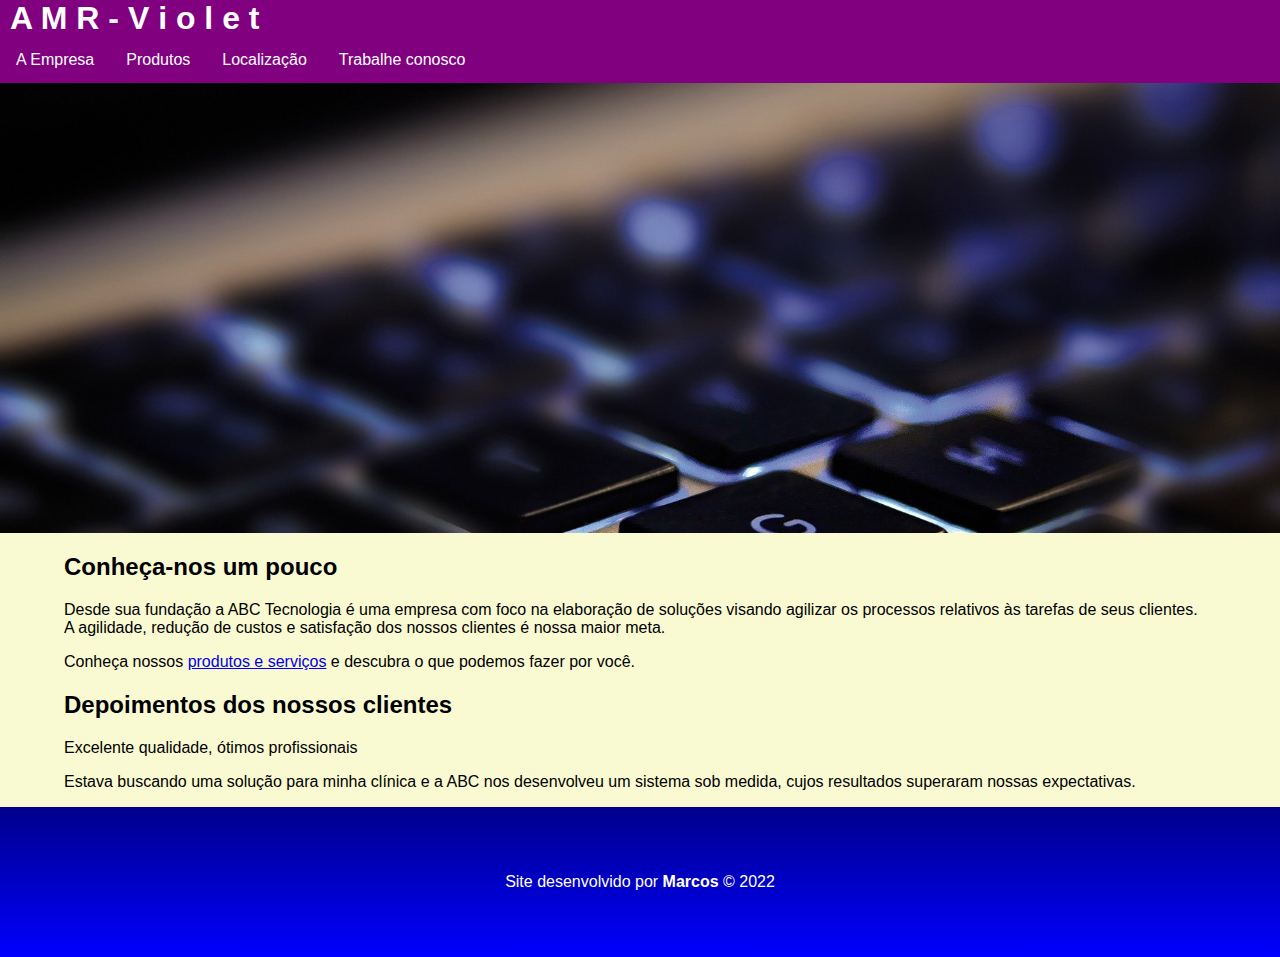
<file: Index.html>
<!DOCTYPE html>
<html lang="pt-br">
<head>
    <meta charset="UTF-8">
    <meta http-equiv="X-UA-Compatible" content="IE=edge">
    <meta name="viewport" content="width=device-width, initial-scale=1.0">
    <title>Amr.Cosméticos</title>
    <link rel="stylesheet" href="css/estilos.css">
    <link rel="stylesheet" href="css/menu.css">
</head>
<body>
    <header>
        <h1> A M R - V i o l e t </h1> 
        <nav>
            <ul class="menu">
                <!-- (li>a)*4 Atalho multiplicar -->
                <li><a href="index.html">A Empresa</a></li>
                <li><a href="produtos.html">Produtos</a></li>
                <li><a href="localizacao.html">Localização</a></li>
                <li><a href="rh/registro.html">Trabalhe conosco</a></li>

                <li class="icone">
                    <a href="">Menu &equiv;</a>
                </li>
            </ul>
        </nav>
    </header>

    <!--Esta di será usada apenas para exibição de uma imagem com fins de decoração-->
    <div id="imagem-decorativa"></div>
    
    <main>
        
        <article>
            <h2>Conheça-nos um pouco</h2>
            <p> Desde sua fundação a ABC Tecnologia é uma empresa com foco na elaboração de soluções visando agilizar os processos relativos às tarefas de seus clientes. <br> 
             A agilidade, redução de custos e satisfação dos nossos clientes é nossa maior meta.    </p>
            <p>Conheça nossos <a href="produtos.html">produtos e serviços</a> e descubra o que podemos fazer por você.    </p>
        </article>
        
        <article>
            <h2>Depoimentos dos nossos clientes</h2>
            
            <p>Excelente qualidade, ótimos profissionais</p>

            <p>Estava buscando uma solução para minha clínica e a ABC nos desenvolveu um sistema sob medida, cujos resultados superaram nossas expectativas.</p>

        </article>
    </main>
    
    <footer>
        <p>Site desenvolvido por <b>Marcos</b>
        &copy; 2022 </p>
    </footer>

    <script src="js/menu.js"></script>

</body>
</html>
</file>
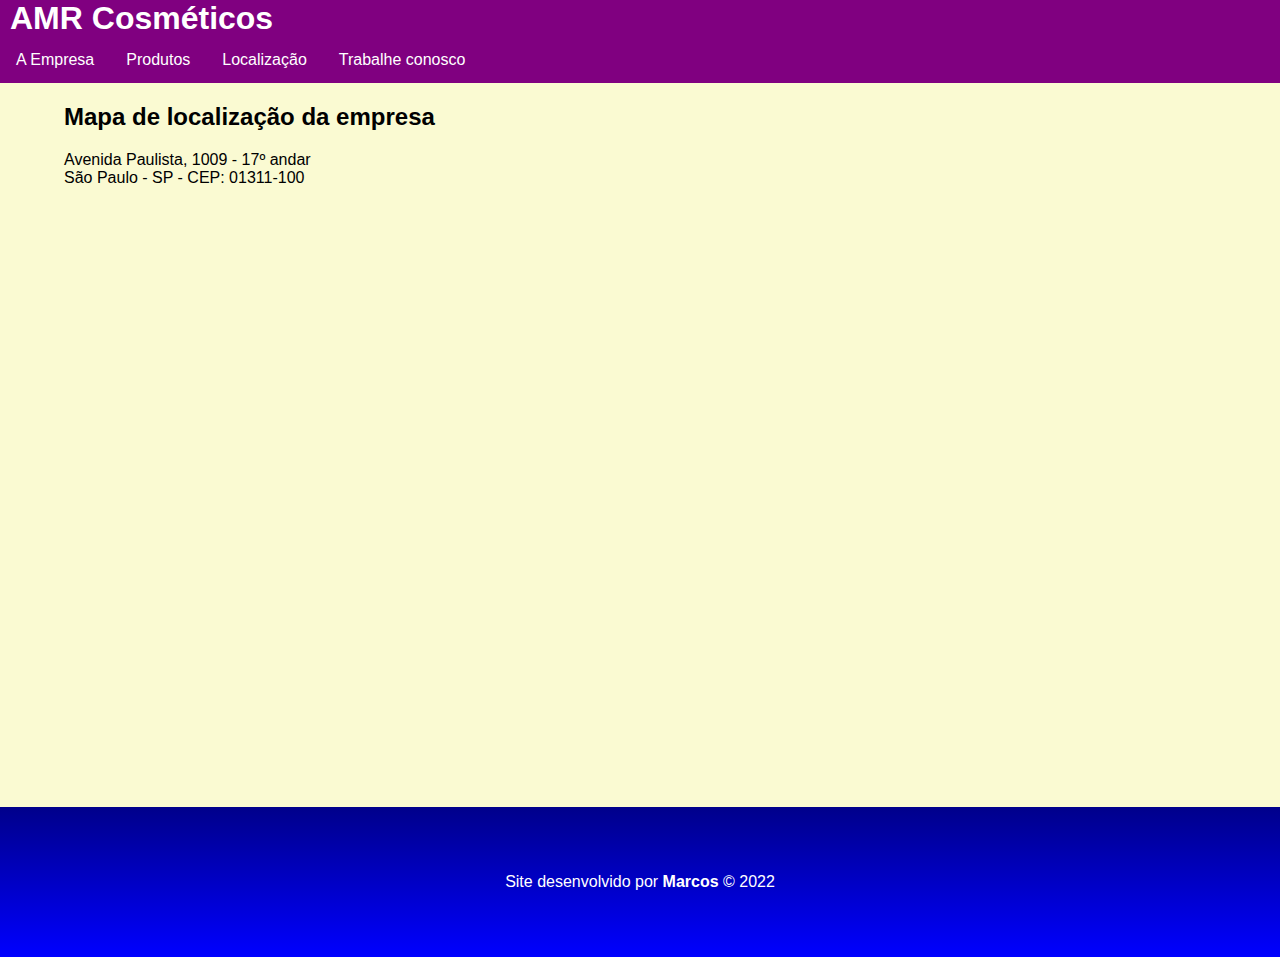
<file: localizacao.html>
<!DOCTYPE html>
<html lang="pt-br">
<head>
    <meta charset="UTF-8">
    <meta http-equiv="X-UA-Compatible" content="IE=edge">
    <meta name="viewport" content="width=device-width, initial-scale=1.0">
    <title>Produtos - ABC Tecnolia</title>
    <link rel="stylesheet" href="css/estilos.css">
    <link rel="stylesheet" href="css/menu.css">
</head>
<body>
    <header>
        <h1>AMR Cosméticos</h1> 
        <nav>
            <ul class="menu">
                <!-- (li>a)*4 Atalho multiplicar -->
                <li><a href="index.html">A Empresa</a></li>
                <li><a href="produtos.html">Produtos</a></li>
                <li><a href="localizacao.html">Localização</a></li>
                <li><a href="rh/registro.html">Trabalhe conosco</a></li>

                <li class="icone">
                    <a href="">Menu &equiv;</a>
                </li>
            </ul>
        </nav>
    </header>

    
    <main>
       <!-- LOCALIZAÇÃO -->
      <article>
       
       <h2>Mapa de localização da empresa</h2>
       <p>Avenida Paulista, 1009 - 17º andar <br> São Paulo - SP - CEP: 01311-100 </p>
       
       <iframe src="https://www.google.com/maps/embed?pb=!1m18!1m12!1m3!1d3657.0881496576503!2d-46.65465258538381!3d-23.565277367621132!2m3!1f0!2f0!3f0!3m2!1i1024!2i768!4f13.1!3m3!1m2!1s0x94ce59c794a7aa7f%3A0xb829a724a0e0f972!2sImpacta%20Treinamentos!5e0!3m2!1spt-BR!2sbr!4v1653086194424!5m2!1spt-BR!2sbr" height="600" style="width:100%; border:0;" allowfullscreen="" loading="lazy" referrerpolicy="no-referrer-when-downgrade"></iframe>
    
      </article>    
      <!-- FIM LOCALIZAÇÃO -->
       
    </main>
    
    <footer>
        <p>Site desenvolvido por <b>Marcos</b>
        &copy; 2022 </p>
    </footer>

    <script src="js/menu.js"></script>

</body>
</html>
</file>
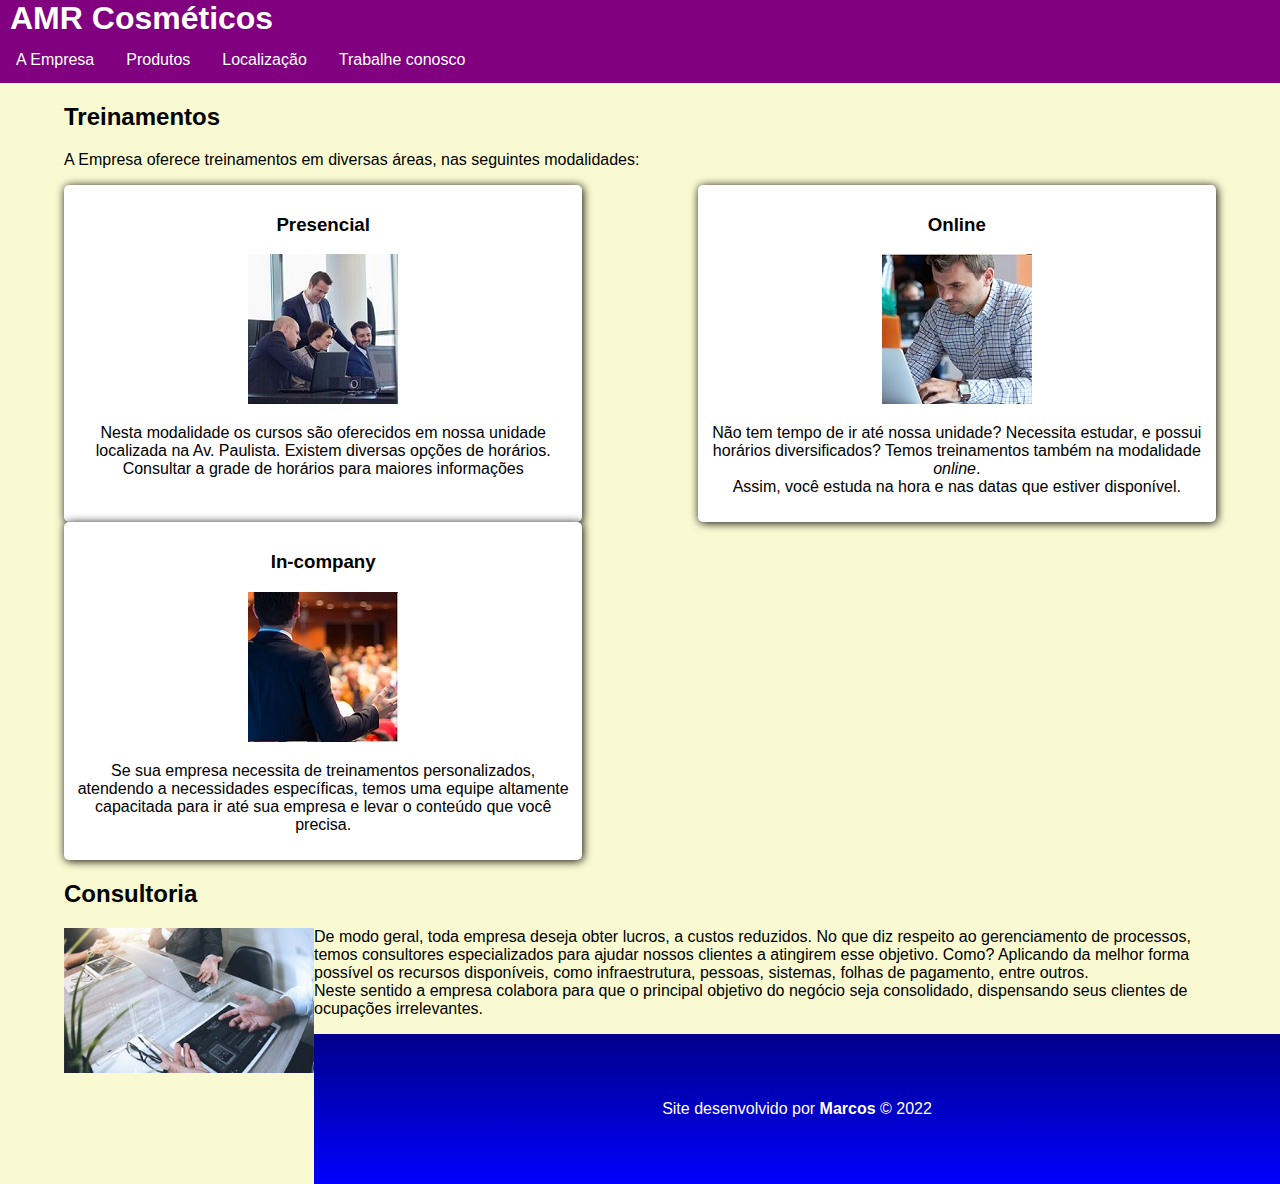
<file: produtos.html>
<!DOCTYPE html>
<html lang="pt-br">
<head>
    <meta charset="UTF-8">
    <meta http-equiv="X-UA-Compatible" content="IE=edge">
    <meta name="viewport" content="width=device-width, initial-scale=1.0">
    <title>Produtos - ABC Tecnolia</title>
    <link rel="stylesheet" href="css/estilos.css">
    <link rel="stylesheet" href="css/menu.css">
</head>
<body>
    <header>
        <h1>AMR Cosméticos</h1> 
        <nav>
            <ul class="menu">
                <!-- (li>a)*4 Atalho multiplicar -->
                <li><a href="index.html">A Empresa</a></li>
                <li><a href="produtos.html">Produtos</a></li>
                <li><a href="localizacao.html">Localização</a></li>
                <li><a href="rh/registro.html">Trabalhe conosco</a></li>

                <li class="icone">
                    <a href="">Menu &equiv;</a>
                </li>
            </ul>
        </nav>
    </header>

    
    <main>
       <!-- TREINAMENTOS -->
      <article>
        <h2>Treinamentos</h2>
        <p>A Empresa oferece treinamentos em diversas áreas, nas seguintes modalidades:</p>
      
        <div class="treinamentos">
          <section>
              <h3>Presencial</h3>
              <img src="imagens/curso-presencial.jpg" alt="">
              <p>
                  Nesta modalidade os cursos são oferecidos em nossa unidade localizada na Av. Paulista.
                  Existem diversas opções de horários.<br> Consultar a grade de horários para maiores informações
              </p>
          </section>
          <section>
              <h3>Online</h3>
              <img src="imagens/curso-online.jpg" alt="">
              <p>
                  Não tem tempo de ir até nossa unidade? Necessita estudar, e possui horários diversificados?
                  Temos treinamentos também na modalidade <i>online</i>.<br> Assim, você estuda na hora e nas datas que estiver disponível.
              </p>
          </section>
          <section>
              <h3>In-company</h3>
              <img src="imagens/curso-incompany.jpg" alt="">
              <p>
                  Se sua empresa necessita de treinamentos personalizados, atendendo a necessidades específicas, temos uma equipe altamente capacitada para ir até sua empresa e levar o conteúdo que você precisa.
              </p>
          </section>
        </div>
      </article>
      <!-- FIM TREINAMENTOS -->
  
      <!-- CONSULTORIA -->
      <article>
        <h2>Consultoria</h2>
        <p>
          <img class="flutuar-esquerda" src="imagens/consultoria.jpg" alt="">
            De modo geral, toda empresa deseja obter lucros,  a custos reduzidos.
            No que diz respeito ao gerenciamento de processos, temos consultores especializados para ajudar nossos clientes a atingirem esse objetivo.
            Como? Aplicando da melhor forma possível os recursos disponíveis, como infraestrutura, pessoas, sistemas, folhas de pagamento, entre outros.<br>
            Neste sentido a empresa colabora para que o principal objetivo do negócio seja consolidado, dispensando seus clientes de ocupações irrelevantes.
          </p>
      </article>
      <!-- FIM CONSULTORIA --> 
       
    </main>
    
    <footer>
        <p>Site desenvolvido por <b>Marcos</b>
        &copy; 2022 </p>
    </footer>

    <script src="js/menu.js"></script>

</body>
</html>
</file>
<file: css/estilos.css>
*{ box-sizing: border-box;}

body {
    background-color: lightgoldenrodyellow;
    font-family: 'Segoe UI' , Tohama, Geneva, Verdana, sans-serif;
    margin: 0;
}

h1 {
    background-color: purple;
    color: white;
    margin: 0; /* reset */
    padding-left: 10px;
}

#imagem-decorativa {
    background-image: url(../imagens/teclado.jpg);
    height: 450px;
    background-size: cover;
    background-attachment: fixed;
}

main {
    width: 90%;
    margin: auto;
}

footer {
    height: 150px;
    background: red;
    background-image: linear-gradient( darkblue, blue );

    text-align: flex;
    
    display: flex;
    justify-content: center; /* Alinhamento Horizontal */
    align-items: center; /* Alinhamento vertical */
    color: white;
}


/*Div que envolve as seções*/
.treinamentos {
    display: flex;
    justify-content: space-between;
    flex-wrap: wrap;
}


/* Seções "filhas" da div de treinamentos */
.treinamentos section {
    background-color: white;
    border-radius: 5px;
    padding: 10px;
    text-align: center;
    width: 45%;
    box-shadow: black 1px 1px 10px;
}

.flutuar-esquerda {
    width: 250px;
    float: left;
    margin-right: 15;
    margin-bottom: 15px;
    padding-top: 3;
}

@media screen and (max-width: 600px) {
    .treinamentos { flex-direction: column;}
    .treinamentos section {
        width: auto;
        margin-bottom: 10px;
    }
}
</file>
<file: css/menu.css>
.menu {
    list-style: none;
    margin: 0;
    padding: 0;
    background-color: purple;

   /* Resolver o efeito do float*/
    overflow: hidden;
}

/* deixando os itens da lista "flutuados" á esquerda
(na prática, lado a lado) */

.menu li { float: left; }

.menu li {
    text-align: center;
}

.menu a {
    color: white;
    text-decoration: none;
    display: block;
    padding: 14px 16px;
}

.menu a:hover {
    background-color: white;
    color: purple
}
/* Escondendo a opção do  item menu  */
.menu li.icone{ display: none; }

@media screen and (max-width: 760px){
    
    /*Escondendo os itens do menu*/
    .menu li {display: none;}
    
    /* Exibimos novamente o item menu */
    .menu li.icone {
        display: block;
        float: right;
    }
    
    /* Regra fechada ( somente quando o .menu estiver com.aberto, ouseja, somente com as duas classes juntas */
    .menu.aberto li {
        float: none;
        display: inline;
    }
 
    /* Quando o menu está aberto,ele passa a ser a referência para o posicionamento do botão*/

    .menu.aberto { position: relative; }
    
    .menu.aberto li.icone {
        position: absolute;
        right: 0;
        top: 0;
    }
}
</file>
